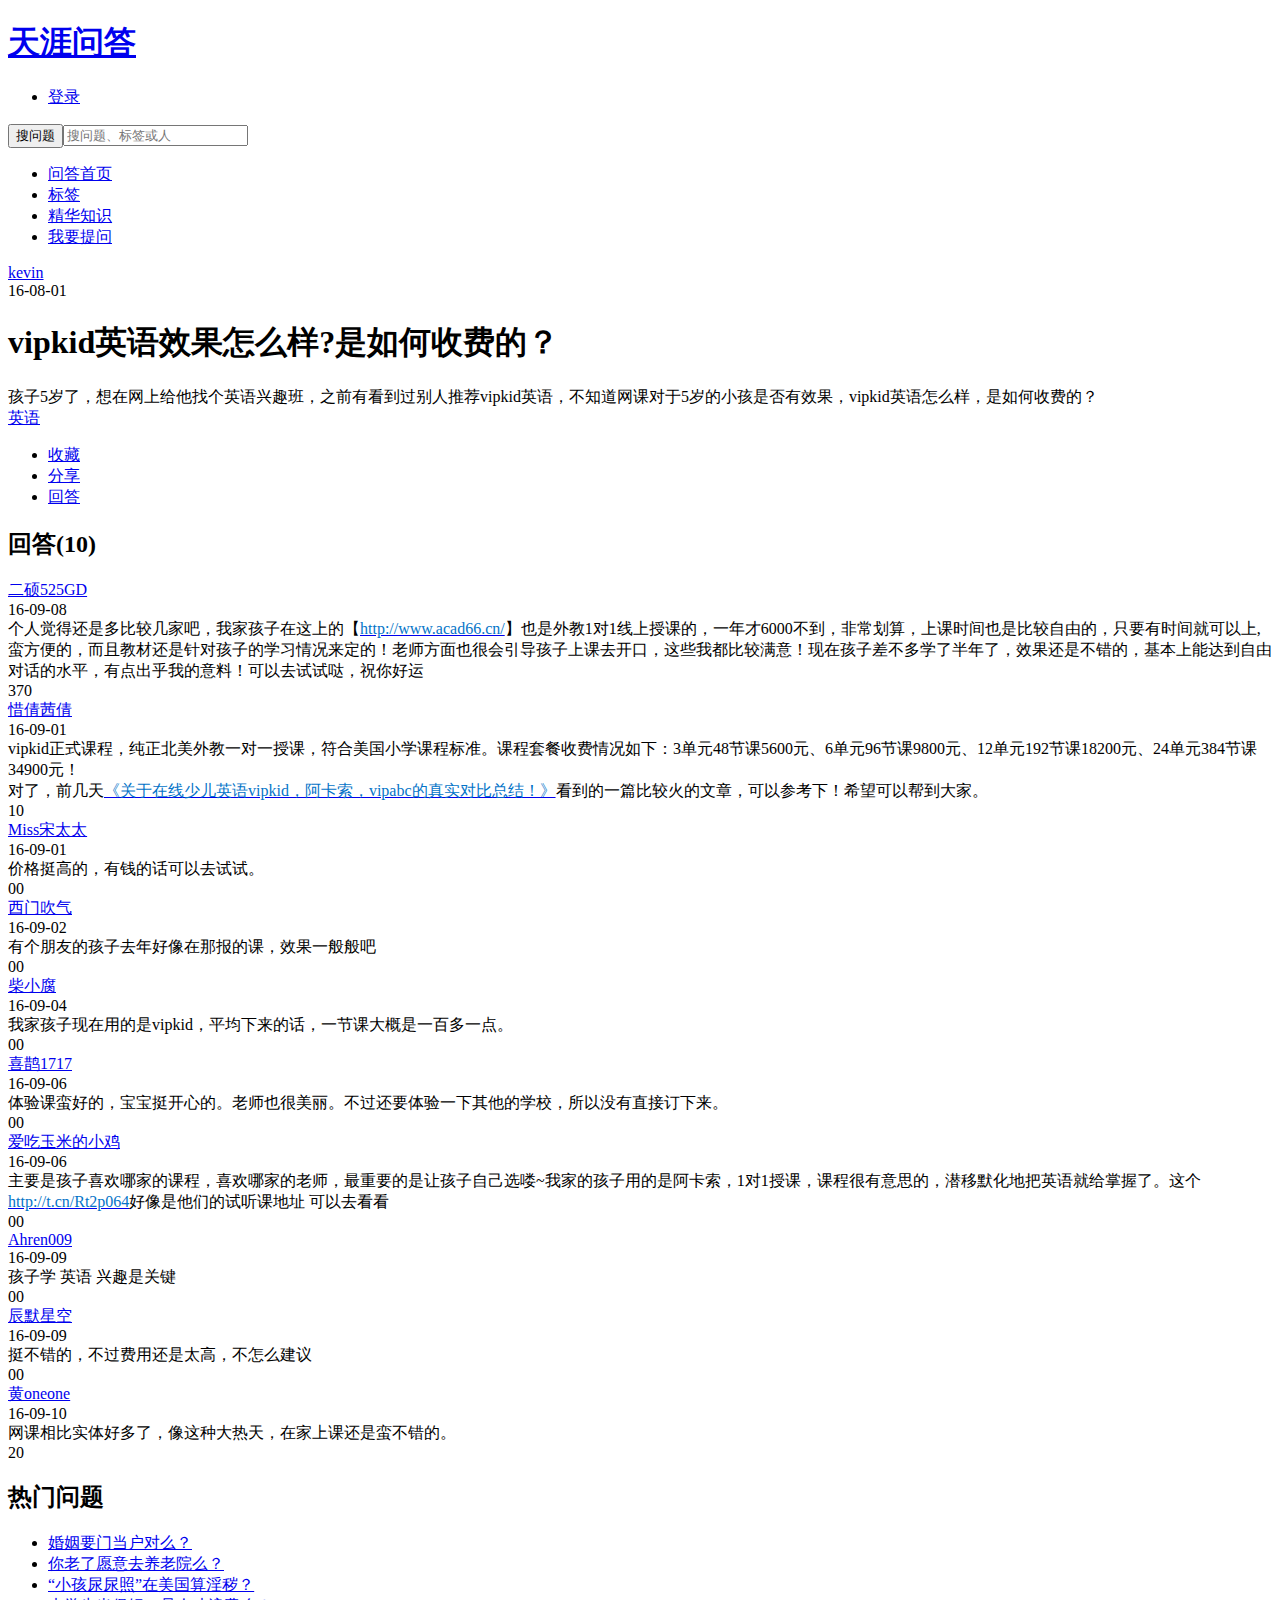
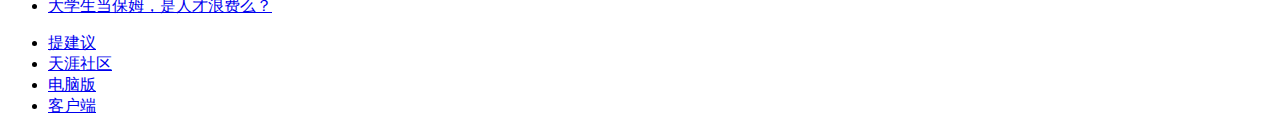
<file: m/index.html>
<!DOCTYPE html><html><head><meta charset="utf-8"><title>【vipkid英语怎么样?】2016年最新上过的来说下真实感受!</title><meta name="viewport" content="width=device-width, initial-scale=1, maximum-scale=1, user-scalable=no"><meta name="apple-mobile-web-app-capable" content="yes"><meta name="apple-mobile-web-app-status-bar-style" content="black"><meta name="apple-mobile-web-app-title" content="tianya touch"><link rel="stylesheet" href="http://static.tianyaui.com/global/wenda/m/static/css/wenda-main.css?v=20151231"/></head><body><div class="pop_share" style="display:none"><div class="pop_share_clo" onClick="clo_pop_share()">取消</div><h2><span>分享到</span></h2><div class="bdsharebuttonbox"><a href="#" class="bds_more" data-cmd="more"></a><a href="#" class="bds_tsina" data-cmd="tsina" title="分享到新浪微博"></a><a href="#" class="bds_tqq" data-cmd="tqq" title="分享到腾讯微博"></a><a href="#" class="bds_qzone" data-cmd="qzone" title="分享到QQ空间"></a><a href="#" class="bds_douban" data-cmd="douban" title="分享到豆瓣网"></a></div><script>window._bd_share_config={"common":{"bdSnsKey":{},"bdText":"","bdMini":"2","bdMiniList":false,"bdPic":"","bdStyle":"1","bdSize":"32"},"share":{}};with(document)0[(getElementsByTagName('head')[0]||body).appendChild(createElement('script')).src='http://bdimg.share.baidu.com/static/api/js/share.js?v=89860593.js?cdnversion='+~(-new Date()/36e5)];</script></div><div class="pop_share_cover" style="display:none"></div><header class="header cf"><h1 class="wenda-logo fl"><a class="icon-logo" href="http://wenda.tianya.cn/m">天涯问答</a></h1><div class="entry-info fr"><ul class="list-set cf"><li><a class="btn login" href="http://passport.tianya.cn/login_m.jsp?fowardURL=http://wenda.tianya.cn/m/thread.jsp?tid=71dd4bf91121ab86">登录</a></li></ul><a id="search_logo" class="btn" href="javascript:void(0)"></a></div></header><div class="searchBar"><form method="post" name="" action="http://wenda.tianya.cn/m/search" id="searchForm"><input type="button" value="搜问题" id="searchTopic" class="ui-btn search_btn"><input type="text" value="" placeholder="搜问题、标签或人" x-webkit-grammar="builtin:translate" x-webkit-speech="" class="ui-text searchInp" name="q" id="kw"></form></div><div class="content"><nav><ul class="fs14 cf"><li><a href="http://wenda.tianya.cn/m">问答首页</a></li><li><a href="http://wenda.tianya.cn/m/plaza">标签</a></li><li><a href="http://wenda.tianya.cn/m/jinghua">精华知识</a></li><li><a href="http://wenda.tianya.cn/m/ask">我要提问</a></li></ul></nav><article id="main"><div class="floor first-floor"><div class="poster-info"><div class="poster"><a href="javascript:void(0)">kevin</a></div><span class="time gray">16-08-01</span></div><h1 class="post-title" topicId="71dd4bf91121ab86">vipkid英语效果怎么样?是如何收费的？</h1><div class="post-details">孩子5岁了，想在网上给他找个英语兴趣班，之前有看到过别人推荐vipkid英语，不知道网课对于5岁的小孩是否有效果，vipkid英语怎么样，是如何收费的？</div><div class="functions hAuto"><span class="class"><a href="javascript:void(0)">英语</a></span></div><ul class="functions_elite mt25"><li><a href="javascript:void(0)" class="favMenu" topicId="71dd4bf91121ab86"><i class="ico"></i><span>收藏</span><b></b></a></li><li><a href="javascript:void(0)" class="question_share"><i class="ico"></i><span>分享</span><b></b></a></li><li><a href="javascript:void(0)" class="question_answer"><i class="ico"></i><span>回答</span></a></li></ul></div><div class="comment_list cf"><div class="hd box_title"><h2>回答(10)</h2></div><div class="floor other-floor "><div class="poster-info"><div class="poster"><a href="javascript:void(0)">二硕525GD</a></div><span class="time gray">16-09-08</span></div><div class="post-details">个人觉得还是多比较几家吧，我家孩子在这上的【<a href="http://www.acadsoc.com.cn/trial/48" target="_blank "><span style="color: #0474c8; ">http://www.acad66.cn/</span></a>】也是外教1对1线上授课的，一年才6000不到，非常划算，上课时间也是比较自由的，只要有时间就可以上,蛮方便的，而且教材还是针对孩子的学习情况来定的！老师方面也很会引导孩子上课去开口，这些我都比较满意！现在孩子差不多学了半年了，效果还是不错的，基本上能达到自由对话的水平，有点出乎我的意料！可以去试试哒，祝你好运 </div><div class="functions"><div class="left-functions"><span class="support" topicId="71dd4bf91121ab86" followupId="179pa43stse8b6tv2bg9u9mc58e3g249g4gqk">37</span><span class="against" topicId="71dd4bf91121ab86" followupId="179pa43stse8b6tv2bg9u9mc58e3g249g4gqk">0</span><span class="btn_dashang answer_dashang" followupid="179pa43stse8b6tv2bg9u9mc58e3g249g4gqk" uname="ligehaoyangde" " type="a "></span>&nbsp; </div></div></div><div class="floor other-floor "><div class="poster-info "><div class="poster "><a href="javascript:void(0) ">惜倩茜倩</a></div><span class="time gray ">16-09-01</span></div><div class="post-details "> vipkid正式课程，纯正北美外教一对一授课，符合美国小学课程标准。课程套餐收费情况如下：3单元48节课5600元、6单元96节课9800元、12单元192节课18200元、24单元384节课34900元！<br />对了，前几天<a href="http://abc.wordc.cn/83.html" target="_blank"><span style="color: #0474c8;">《关于在线少儿英语vipkid，阿卡索，vipabc的真实对比总结！》</span></a>看到的一篇比较火的文章，可以参考下！希望可以帮到大家。</div><div class="functions "><div class="left-functions "><span class="support " topicId="71dd4bf91121ab86 " followupId="18h3udbfof597953jlhpardp9meh6srfu0jpf ">1</span><span class="against " topicId="71dd4bf91121ab86 " followupId="18h3udbfof597953jlhpardp9meh6srfu0jpf ">0</span><span class="btn_dashang answer_dashang " followupid="18h3udbfof597953jlhpardp9meh6srfu0jpf " uname="果然612 " " type="a"></span>&nbsp; </div></div></div><div class="floor other-floor "><div class="poster-info"><div class="poster"><a href="javascript:void(0)">Miss宋太太</a></div><span class="time gray">16-09-01</span></div><div class="post-details">价格挺高的，有钱的话可以去试试。</div><div class="functions"><div class="left-functions"><span class="support" topicId="71dd4bf91121ab86" followupId="71dd4bf91121ab8600047cb3842bb467">0</span><span class="against" topicId="71dd4bf91121ab86" followupId="71dd4bf91121ab8600047cb3842bb467">0</span><span class="btn_dashang answer_dashang" followupid="71dd4bf91121ab8600047cb3842bb467" uname="吃点素食" " type="a "></span>&nbsp; </div></div></div><div class="floor other-floor "><div class="poster-info "><div class="poster "><a href="javascript:void(0) ">西门吹气</a></div><span class="time gray ">16-09-02</span></div><div class="post-details ">有个朋友的孩子去年好像在那报的课，效果一般般吧 </div><div class="functions "><div class="left-functions "><span class="support " topicId="71dd4bf91121ab86 " followupId="71dd4bf91121ab8600048182b9929a0c ">0</span><span class="against " topicId="71dd4bf91121ab86 " followupId="71dd4bf91121ab8600048182b9929a0c ">0</span><span class="btn_dashang answer_dashang " followupid="71dd4bf91121ab8600048182b9929a0c " uname="硩静恣 " " type="a"></span>&nbsp; </div></div></div><div class="floor other-floor "><div class="poster-info"><div class="poster"><a href="javascript:void(0)">柴小腐</a></div><span class="time gray">16-09-04</span></div><div class="post-details">我家孩子现在用的是vipkid，平均下来的话，一节课大概是一百多一点。 </div><div class="functions"><div class="left-functions"><span class="support" topicId="71dd4bf91121ab86" followupId="71dd4bf91121ab8600048182b9929a0c">0</span><span class="against" topicId="71dd4bf91121ab86" followupId="71dd4bf91121ab8600048182b9929a0c">0</span><span class="btn_dashang answer_dashang" followupid="71dd4bf91121ab8600048182b9929a0c" uname="硩静恣" " type="a "></span>&nbsp; </div></div></div><div class="floor other-floor "><div class="poster-info "><div class="poster "><a href="javascript:void(0) ">喜鹊1717</a></div><span class="time gray ">16-09-06</span></div><div class="post-details ">体验课蛮好的，宝宝挺开心的。老师也很美丽。不过还要体验一下其他的学校，所以没有直接订下来。 </div><div class="functions "><div class="left-functions "><span class="support " topicId="71dd4bf91121ab86 " followupId="71dd4bf91121ab8600048182b9929a0c ">0</span><span class="against " topicId="71dd4bf91121ab86 " followupId="71dd4bf91121ab8600048182b9929a0c ">0</span><span class="btn_dashang answer_dashang " followupid="71dd4bf91121ab8600048182b9929a0c " uname="硩静恣 " " type="a"></span>&nbsp; </div></div></div><div class="floor other-floor "><div class="poster-info"><div class="poster"><a href="javascript:void(0)">爱吃玉米的小鸡</a></div><span class="time gray">16-09-06</span></div><div class="post-details">主要是孩子喜欢哪家的课程，喜欢哪家的老师，最重要的是让孩子自己选喽~我家的孩子用的是阿卡索，1对1授课，课程很有意思的，潜移默化地把英语就给掌握了。这个<a href="http://www.acadsoc.com.cn/vst/?id=5098" target="_blank"><span style="color: #0474c8;">http://t.cn/Rt2p064</span></a>好像是他们的试听课地址 可以去看看 </div><div class="functions"><div class="left-functions"><span class="support" topicId="71dd4bf91121ab86" followupId="71dd4bf91121ab8600048182b9929a0c">0</span><span class="against" topicId="71dd4bf91121ab86" followupId="71dd4bf91121ab8600048182b9929a0c">0</span><span class="btn_dashang answer_dashang" followupid="71dd4bf91121ab8600048182b9929a0c" uname="硩静恣" " type="a "></span>&nbsp; </div></div></div><div class="floor other-floor "><div class="poster-info "><div class="poster "><a href="javascript:void(0) ">Ahren009</a></div><span class="time gray ">16-09-09</span></div><div class="post-details "> 孩子学 英语 兴趣是关键 </div><div class="functions "><div class="left-functions "><span class="support " topicId="71dd4bf91121ab86 " followupId="71dd4bf91121ab860004871618b97eab ">0</span><span class="against " topicId="71dd4bf91121ab86 " followupId="71dd4bf91121ab860004871618b97eab ">0</span><span class="btn_dashang answer_dashang " followupid="71dd4bf91121ab860004871618b97eab " uname="snowsnow1234 " " type="a"></span>&nbsp; </div></div></div><div class="floor other-floor "><div class="poster-info"><div class="poster"><a href="javascript:void(0)">辰默星空</a></div><span class="time gray">16-09-09</span></div><div class="post-details"> 挺不错的，不过费用还是太高，不怎么建议</div><div class="functions"><div class="left-functions"><span class="support" topicId="71dd4bf91121ab86" followupId="71dd4bf91121ab860004871618b97eab">0</span><span class="against" topicId="71dd4bf91121ab86" followupId="71dd4bf91121ab860004871618b97eab">0</span><span class="btn_dashang answer_dashang" followupid="71dd4bf91121ab860004871618b97eab" uname="snowsnow1234" " type="a "></span>&nbsp; </div></div></div><div class="floor other-floor "><div class="poster-info "><div class="poster "><a href="javascript:void(0) ">黄oneone</a></div><span class="time gray ">16-09-10</span></div><div class="post-details "> 网课相比实体好多了，像这种大热天，在家上课还是蛮不错的。 </div><div class="functions "><div class="left-functions "><span class="support " topicId="71dd4bf91121ab86 " followupId="15fr7jmpeqla9845nhstrkgk1i67h941tsjra ">2</span><span class="against " topicId="71dd4bf91121ab86 " followupId="15fr7jmpeqla9845nhstrkgk1i67h941tsjra ">0</span><span class="btn_dashang answer_dashang " followupid="15fr7jmpeqla9845nhstrkgk1i67h941tsjra " uname="白痴佳佳 " " type="a"></span>&nbsp; </div></div></div></div></article><div id="similar_question" class="mod1"><div class="hd box_title"><h2>热门问题</h2></div><ul class="top-newslist"><li><a href="http://wenda.tianya.cn/question/1abha67ioav931p3jl1dl3d97arn4alrlqjra">婚姻要门当户对么？</a></li><li><a href="http://wenda.tianya.cn/question/1acb2gc5g17b0auq8cvfgukc4khjvtm8dqg2o">你老了愿意去养老院么？</a></li><li><a href="http://wenda.tianya.cn/question/1ac8ipe98b38ugl1hf0ffi3eda1frmdgm6g57">“小孩尿尿照”在美国算淫秽？</a></li><li><a href="http://wenda.tianya.cn/question/1ac8g95to6l9ol90ar5imn3kesopk9mbqmhvr">大学生当保姆，是人才浪费么？</a></li></ul></div><div class="forBaiduAd"></div></div><footer id="ft" class="fs16"><ul><li><a href="http://wenda.tianya.cn/question/183ovnal840btp2tlrh12o4tc5llf26tf4isa">提建议</a></li><li><a href="http://www.tianya.cn/m">天涯社区</a></li><li><a href="http://bbs.tianya.cn/">电脑版</a></li><li><a href="http://www.tianya.cn/m/mobile/">客户端</a></li></ul></footer><div style="display:none"><script language="javascript" type="text/javascript" src="http://js.users.51.la/18928165.js"></script><noscript><a href="http://www.51.la/?18928165" target="_blank"><img alt="&#x6211;&#x8981;&#x5566;&#x514D;&#x8D39;&#x7EDF;&#x8BA1;" src="http://img.users.51.la/18928165.asp" style="border:none"/></a></noscript></div></body></html>
</file>
